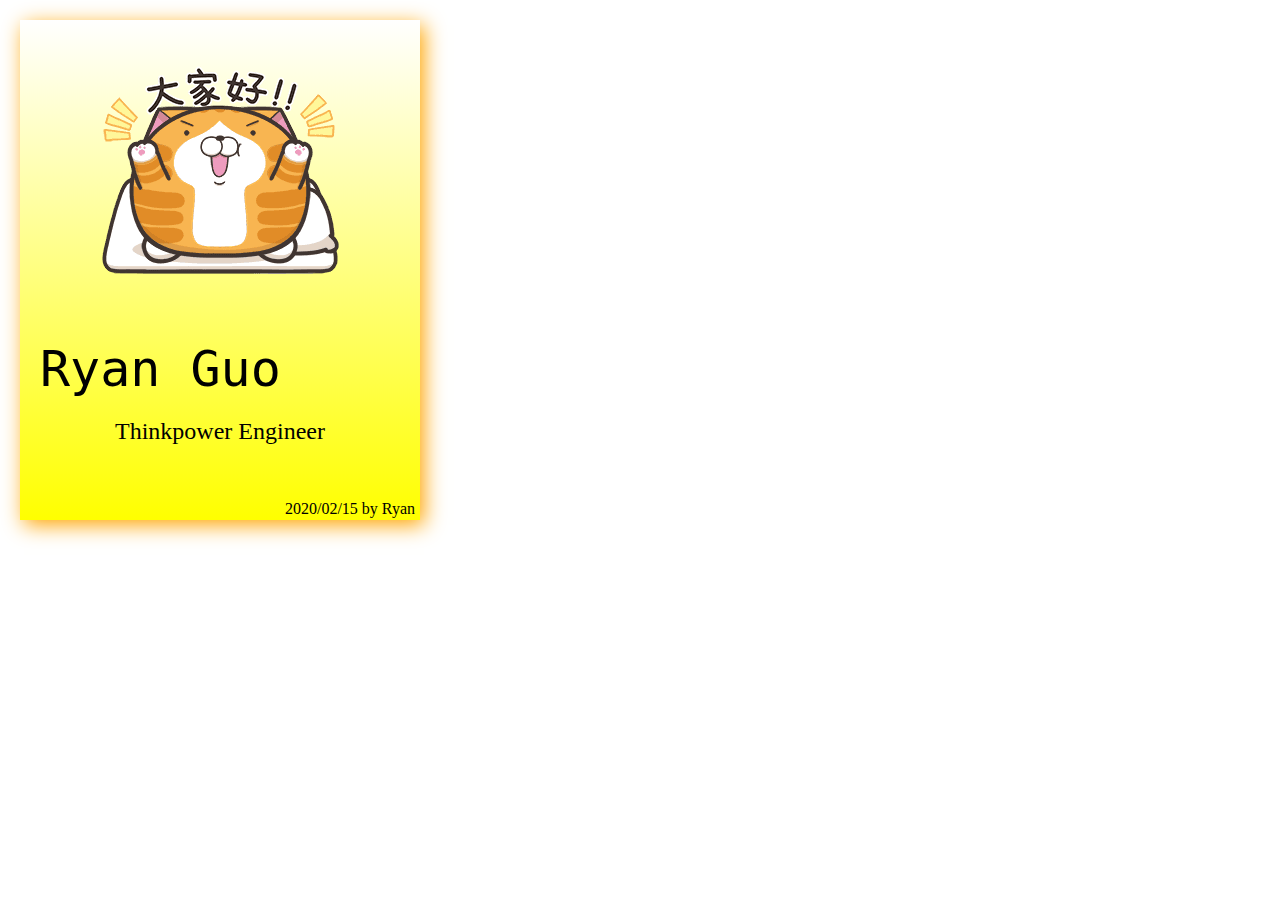
<file: home.html>
<!DOCTYPE html>
<html lang="en">
<head>
    <meta charset="UTF-8">
    <meta name="viewport" content="width=device-width, initial-scale=1.0">
    <title>Document</title>
    <link rel="stylesheet" href="./homestyle.css">
</head>
<body>
    <div class="wrapper">
        <div class="imgbox">
            <img src="./images/main.png" alt="">
        </div>
        <div class="sign">Ryan Guo</div>
        <div class="company">Thinkpower Engineer</div>
        <div class="day">2020/02/15 by Ryan</div>
    </div>
    
</body>
</html>
</file>
<file: homestyle.css>
.wrapper {
    margin: 20px;
    display: grid;
    width: 400px;
    grid-template-rows: 300px 2fr 2fr 0.5fr;
    top: 0;
    height: 500px;
    left: 0;
    position: absolute;
    background: linear-gradient( white,yellow);
    box-shadow: 4px 5px 20px orange;
}
.imgbox {
    display: flex;
    justify-content: center;
    align-items: center;
}
.sign {
    font-size: 50px;
    padding: 20px;
    font-family: monospace;
}
.company {
    font-size: x-large;
    display: flex;
    justify-content: center;
}
.day {
    display: flex;
    justify-content: flex-end;
    padding-right: 5px;
}
</file>
